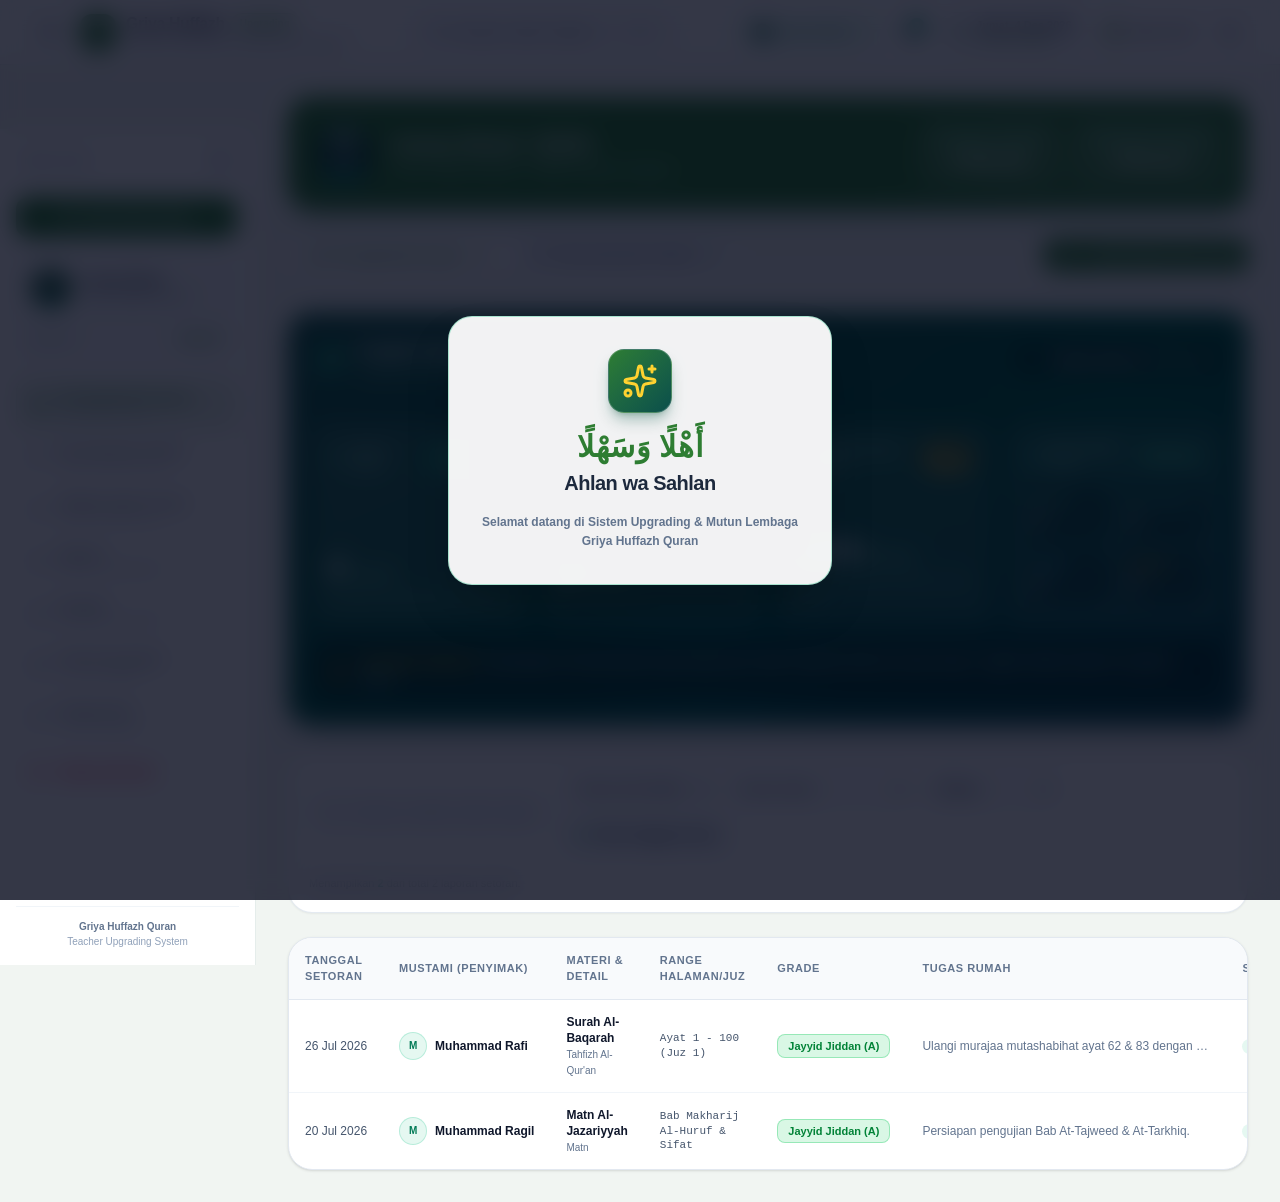
<file: index.html>
<!doctype html>
<html lang="id">
  <head>
    <meta charset="UTF-8" />
    <meta name="viewport" content="width=device-width, initial-scale=1.0, maximum-scale=1.0, user-scalable=no" />
    <meta name="theme-color" content="#059669" />
    <meta name="apple-mobile-web-app-capable" content="yes" />
    <meta name="apple-mobile-web-app-status-bar-style" content="black-translucent" />
    <meta name="apple-mobile-web-app-title" content="GHQ Upgrading System" />
    <link rel="icon" type="image/svg+xml" href="./logo.svg" />
    <link rel="shortcut icon" href="./logo.svg" />
    <link rel="manifest" href="./manifest.json" />
    <link rel="apple-touch-icon" href="./logo.svg" />
    <title>GHQ Upgrading System</title>
    <script type="module" crossorigin src="./assets/index-DT6GfFXc.js"></script>
    <link rel="stylesheet" crossorigin href="./assets/index-Dxgo8kP-.css">
  </head>
  <body class="bg-slate-50 dark:bg-slate-900 text-slate-900 dark:text-slate-100 antialiased selection:bg-emerald-500 selection:text-white">
    <div id="root"></div>
  </body>
</html>
</file>
